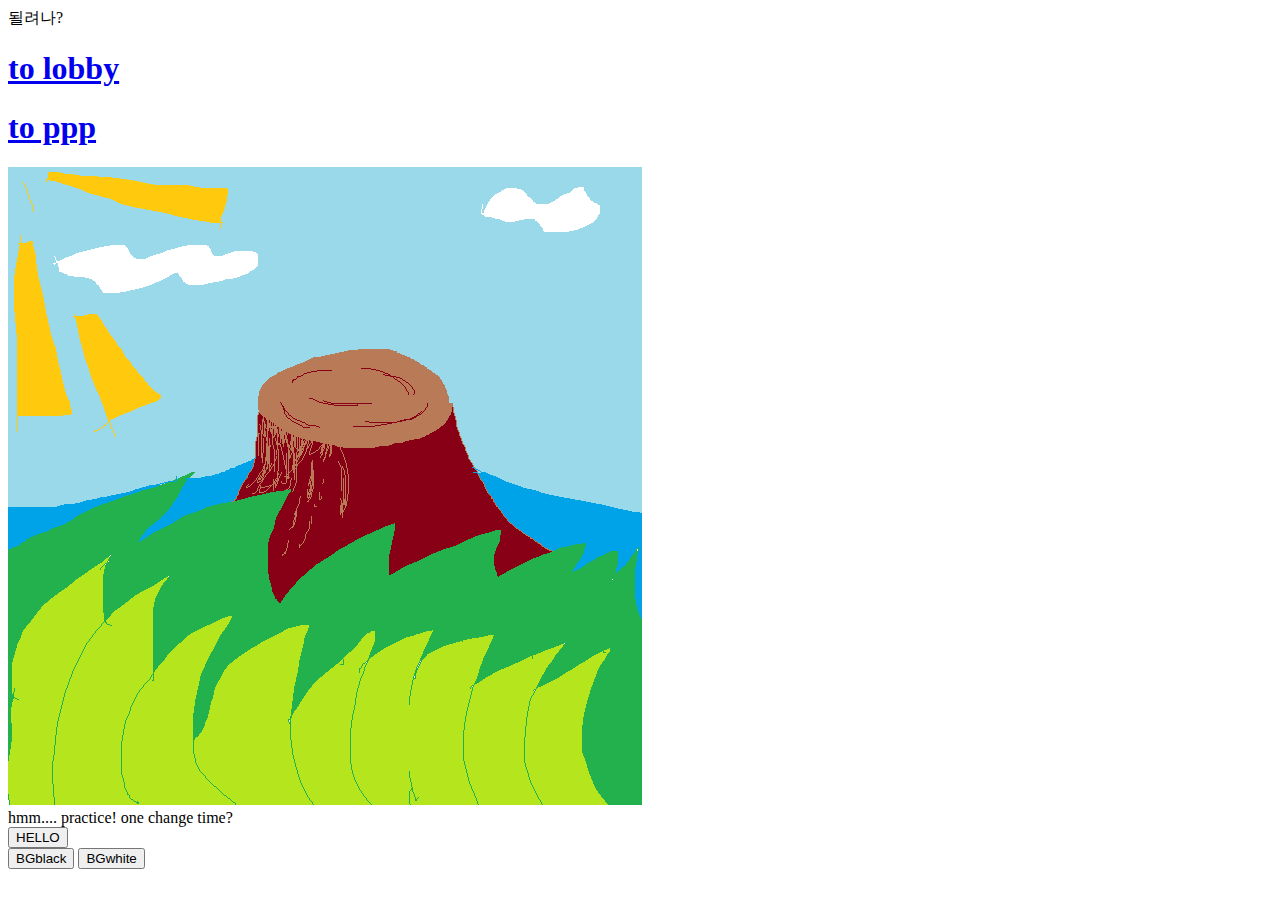
<file: index.html>
<!doctype html>
<html>
  <head>
    <meta name="viewport" content="width=device-width, initial-scale=1.0" charset="utf-8">
    
    <style>
    	@import url("platf.css")

    </style>
    <title>haha</title>
  </head>
  <body>
   될려나?

    <div>
    <a href = "lobby.html"><h1>to lobby</h1></a>
      <a href = "ppp.html"><h1>to ppp</h1></a>
     </div>
    
    <div>
    <img src = "./imagefile/pict1.png">
      </div>
   
    <div>
    hmm.... practice!
    one change time?
    </div>
    
     <div>
    <input type = "button" value = "HELLO" onclick = "alert('WORLD!')"><br>
    <input type = "button" value = "BGblack" onclick = "document.querySelector('body').style.backgroundColor = 'black'; document.querySelector('body').style.color = 'white';">
    <input type = "button" value = "BGwhite" onclick = "document.querySelector('body').style.backgroundColor = 'white'; document.querySelector('body').style.color = 'black';">
       </div>
    
    <script>
     
     </script>
  </body>
  
</html>
</file>
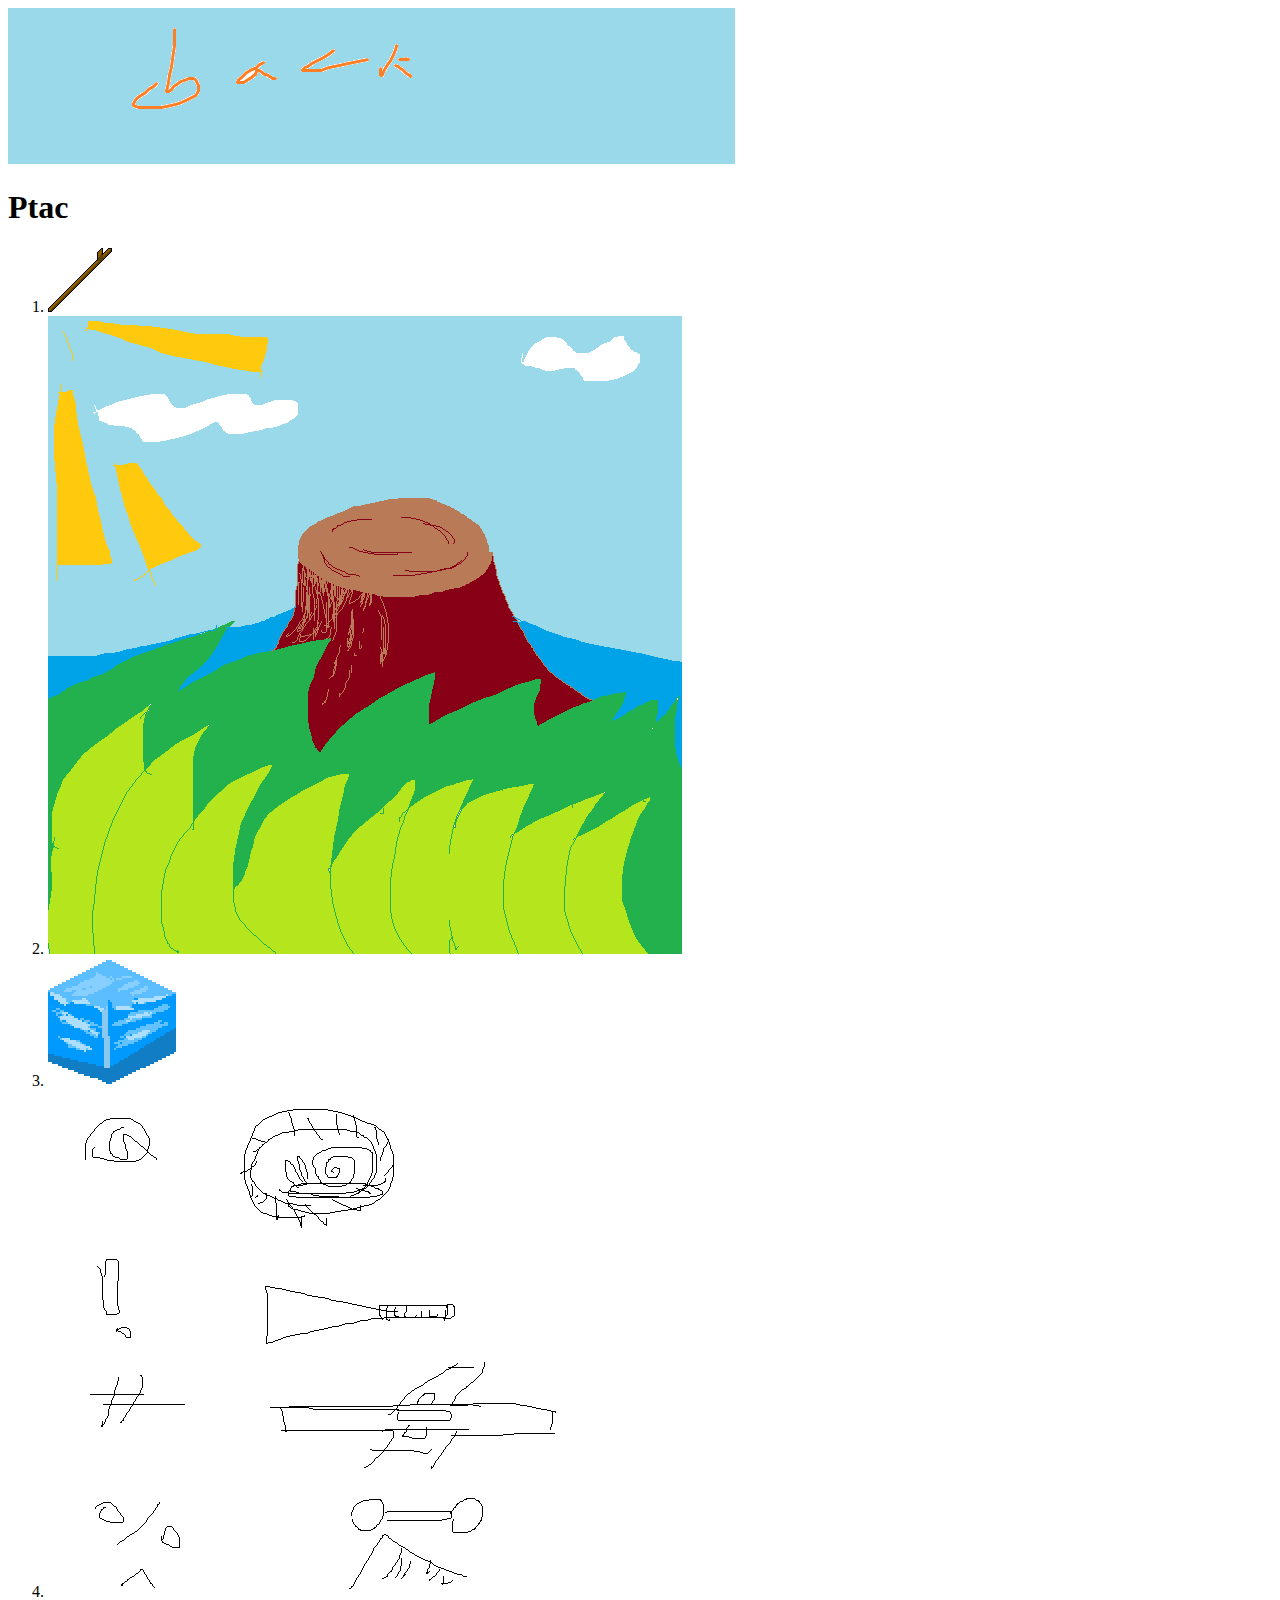
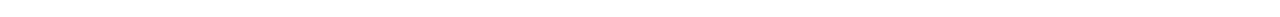
<file: lobby.html>
<!doctype html>
<html>

<head>
<meta name="viewport" content="width=device-width, initial-scale=1.0" charset="utf-8">
    <link rel="stylesheet" href = "platf.css">
<style>
    	
    </style>
	<a href="index.html"><img src = "./imagefile/back.png"></a>
<H1>Ptac</H1>
</head>
<body>
<ol>
	<li><img src = "./imagefile/pict3.png"></li>
	<li><img src = "./imagefile/pict1.png"></li>
	<li><img src = "./imagefile/pict2.png"></li>
	<li><img src = "./imagefile/pict4.png"></li>
	</ol>
</body>

</html>
</file>
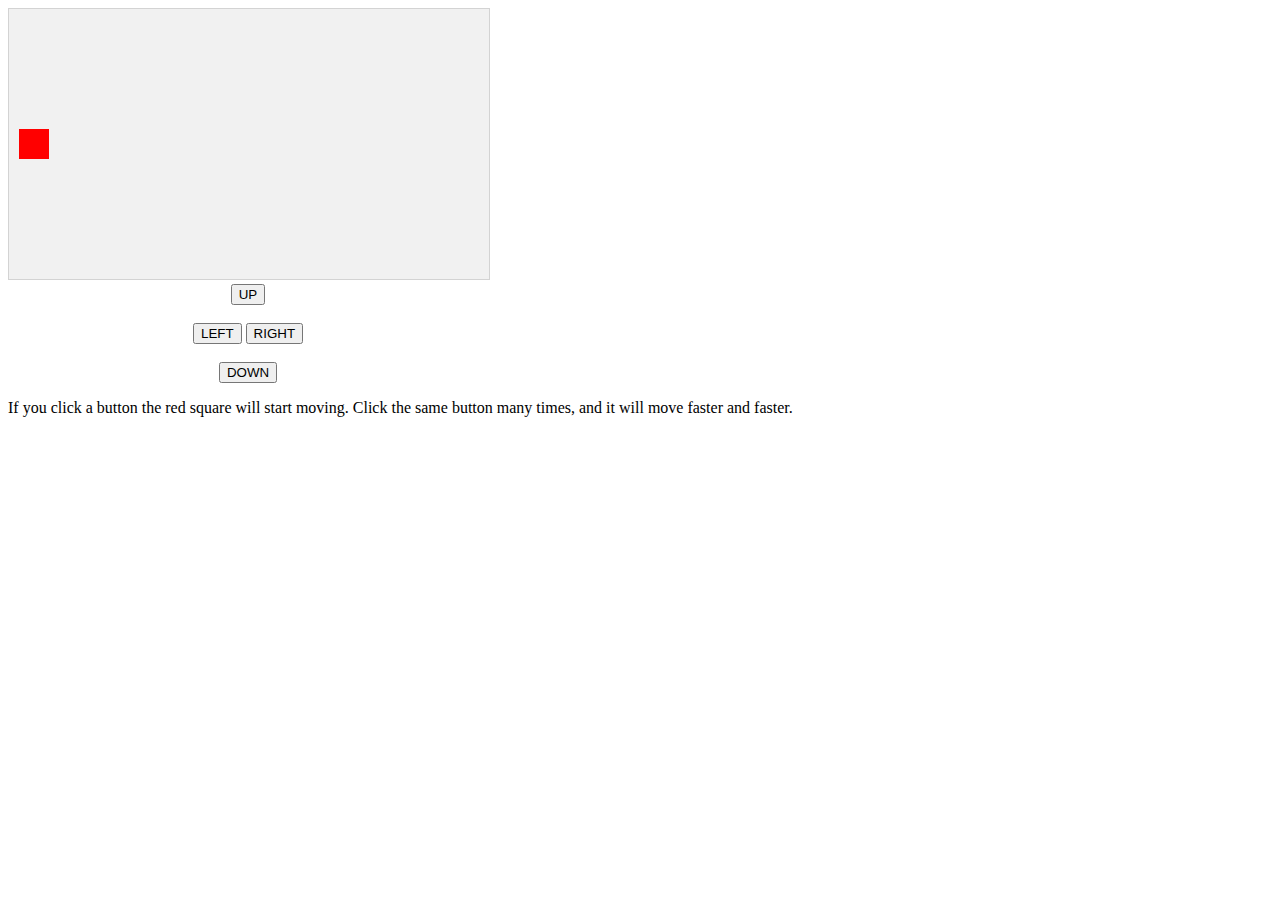
<file: ppp.html>
<!DOCTYPE html>
<html>
<head>
    <meta name="viewport" content="width=device-width, initial-scale=1.0" charset="utf-8">
    
<style>
@import url("platf.css")
</style>
</head>
<body onload="startGame()">
<script>

var myGamePiece;

function startGame() {
    myGamePiece = new component(30, 30, "red", 10, 120);
    myGameArea.start();
}

var myGameArea = {
    canvas : document.createElement("canvas"),
    start : function() {
        this.canvas.width = 480;
        this.canvas.height = 270;
        this.context = this.canvas.getContext("2d");
        document.body.insertBefore(this.canvas, document.body.childNodes[0]);
        this.interval = setInterval(updateGameArea, 20);
    },
    clear : function() {
        this.context.clearRect(0, 0, this.canvas.width, this.canvas.height);
    }
}

function component(width, height, color, x, y) {
    this.width = width;
    this.height = height;
    this.speedX = 0;
    this.speedY = 0;
    this.x = x;
    this.y = y;    
    this.update = function() {
        ctx = myGameArea.context;
        ctx.fillStyle = color;
        ctx.fillRect(this.x, this.y, this.width, this.height);
    }
    this.newPos = function() {
        this.x += this.speedX;
        this.y += this.speedY;        
    }    
}

function updateGameArea() {
    myGameArea.clear();
    myGamePiece.newPos();    
    myGamePiece.update();
}

function moveup() {
    myGamePiece.speedY -= 1; 
}

function movedown() {
    myGamePiece.speedY += 1; 
}

function moveleft() {
    myGamePiece.speedX -= 1; 
}

function moveright() {
    myGamePiece.speedX += 1; 
}
</script>
<div style="text-align:center;width:480px;">
  <button onclick="moveup()">UP</button><br><br>
  <button onclick="moveleft()">LEFT</button>
  <button onclick="moveright()">RIGHT</button><br><br>
  <button onclick="movedown()">DOWN</button>
</div>

<p>If you click a button the red square will start moving. Click the same button many times, and it will move faster and faster.</p>
</body>
</html>
</file>
<file: platf.css>
@media only screen and (max-width: 600px) {
        img{
          padding:8px;
          max-width:100%;
          height:auto;
              }
        body{
        background-color: green;
	      }
      }
  canvas {
       border: 1px solid #d3d3d3;
       background-color: #f1f1f1;
  }
</file>
